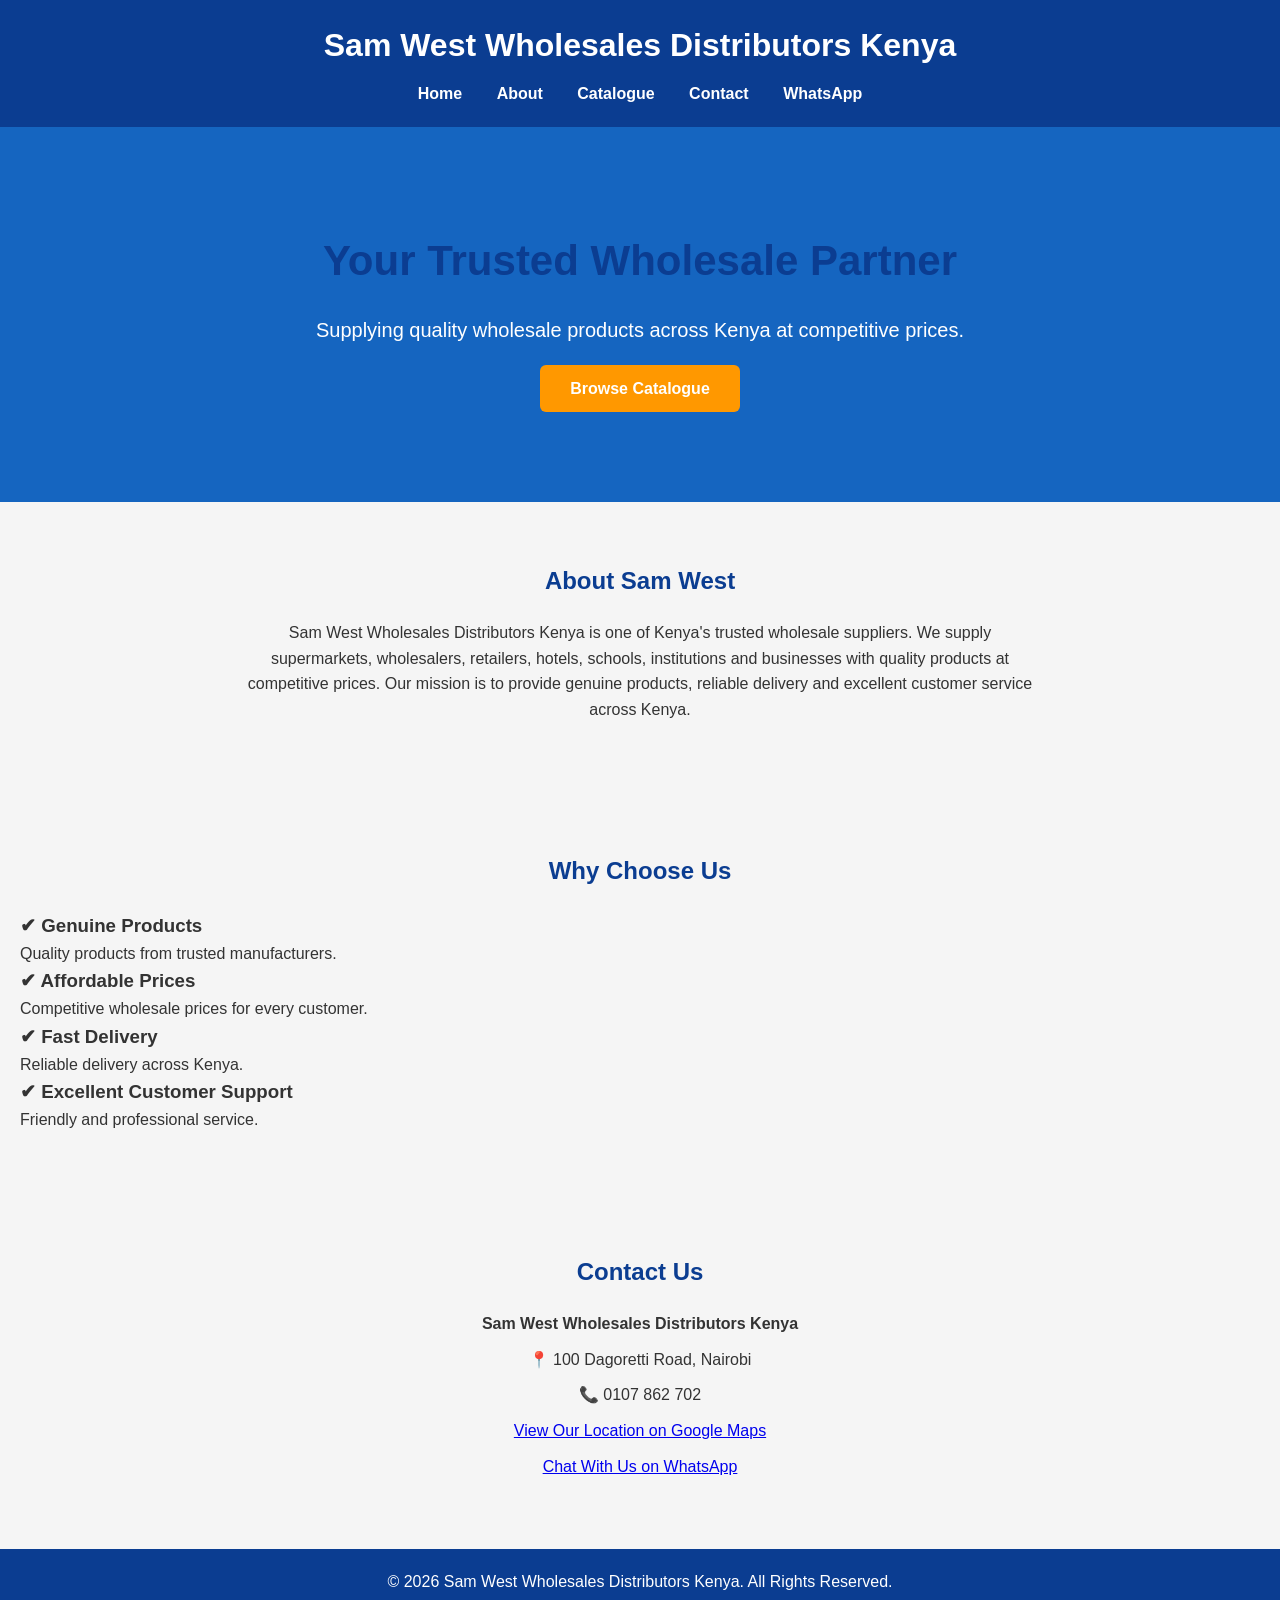
<file: index.html>
<!DOCTYPE html>
<html lang="en">
<head>
<meta charset="UTF-8">
<meta name="viewport" content="width=device-width, initial-scale=1.0">

<title>Sam West Wholesales Distributors Kenya</title>

<link rel="stylesheet" href="css/style.css">

<link href="https://fonts.googleapis.com/css2?family=Poppins:wght@300;400;500;600;700&display=swap" rel="stylesheet">

</head>

<body>

<header>

<div class="container">

<h1>Sam West Wholesales Distributors Kenya</h1>

<nav>

<a href="#">Home</a>

<a href="#about">About</a>

<a href="catalogue.html">Catalogue</a>

<a href="#contact">Contact</a>

<a class="btn-whatsapp"
href="https://wa.me/254107862702"
target="_blank">

WhatsApp

</a>

</nav>

</div>

</header>

<section class="hero">

<div class="hero-content">

<h2>Your Trusted Wholesale Partner</h2>

<p>

Supplying quality wholesale products across Kenya at competitive prices.

</p>

<a href="catalogue.html">Browse Catalogue</a>

</a>

</div>

</section>

<section id="about">

<div class="container">

<h2>About Sam West</h2>

<p>

Sam West Wholesales Distributors Kenya is one of Kenya's trusted wholesale suppliers.

We supply supermarkets, wholesalers, retailers, hotels, schools, institutions and businesses with quality products at competitive prices.

Our mission is to provide genuine products, reliable delivery and excellent customer service across Kenya.

</p>

</div>

</section>

<section id="why">

<div class="container">

<h2>Why Choose Us</h2>

<div class="features">

<div class="feature">

<h3>✔ Genuine Products</h3>

<p>Quality products from trusted manufacturers.</p>

</div>

<div class="feature">

<h3>✔ Affordable Prices</h3>

<p>Competitive wholesale prices for every customer.</p>

</div>

<div class="feature">

<h3>✔ Fast Delivery</h3>

<p>Reliable delivery across Kenya.</p>

</div>

<div class="feature">

<h3>✔ Excellent Customer Support</h3>

<p>Friendly and professional service.</p>

</div>

</div>

</div>

</section>


<section id="contact">

<div class="container">

<h2>Contact Us</h2>

<p><strong>Sam West Wholesales Distributors Kenya</strong></p>

<p>📍 100 Dagoretti Road, Nairobi</p>

<p>📞 0107 862 702</p>

<p>
<a href="https://maps.app.goo.gl/PCz5xRH3GdWpjp499" target="_blank">
View Our Location on Google Maps
</a>
</p>

<p>
<a href="https://wa.me/254107862702" target="_blank">
Chat With Us on WhatsApp
</a>
</p>

</div>

</section>

<footer>

<p>© 2026 Sam West Wholesales Distributors Kenya. All Rights Reserved.</p>

</footer>

</body>
</html>
</file>
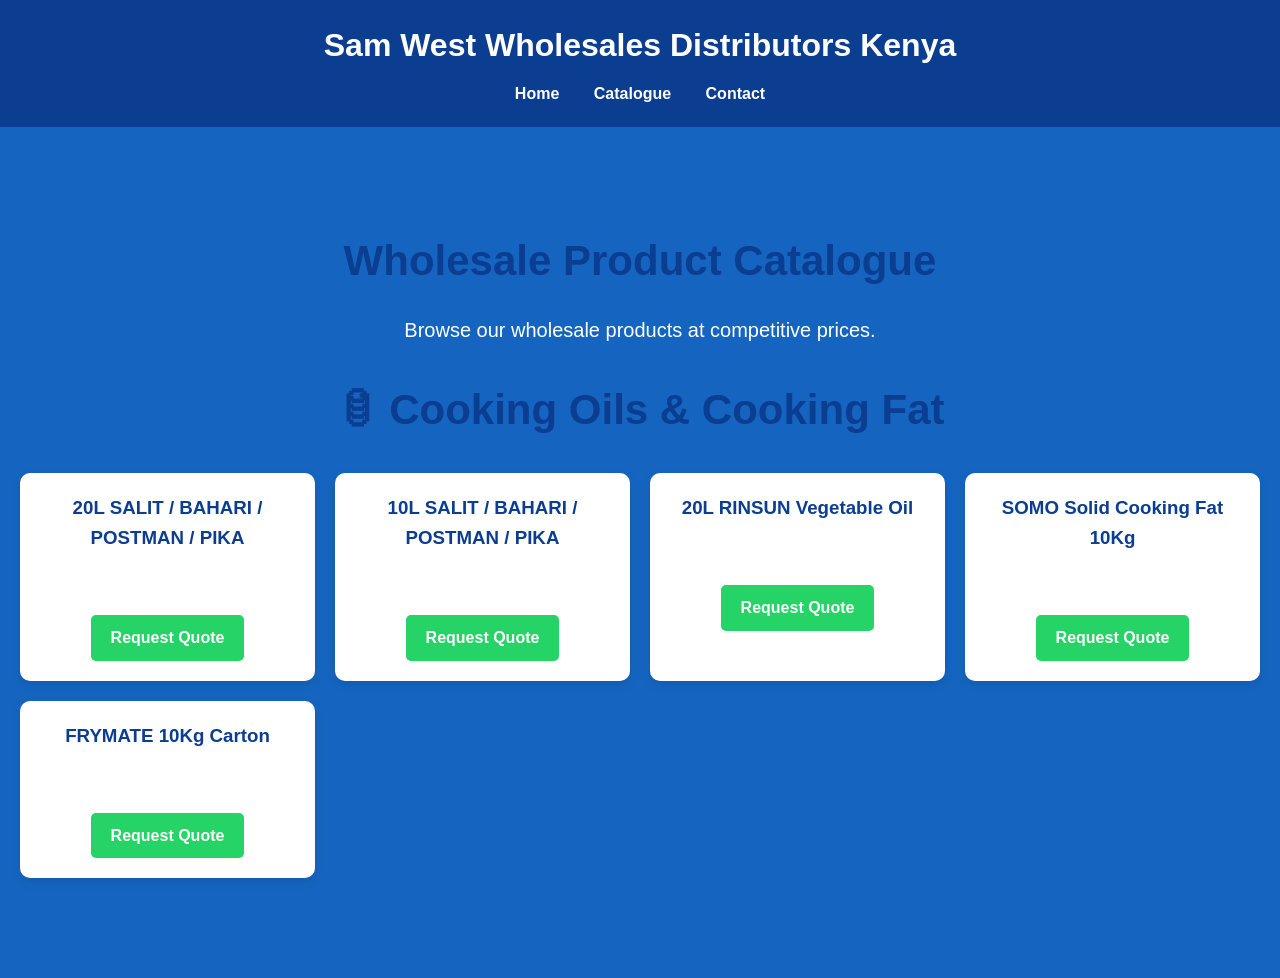
<file: catalogue.html>
<!DOCTYPE html>
<html lang="en">
<head>
<meta charset="UTF-8">
<meta name="viewport" content="width=device-width, initial-scale=1.0">

<title>Product Catalogue | Sam West Wholesales Distributors Kenya</title>

<link rel="stylesheet" href="css/style.css">

</head>

<body>

<header>

<h1>Sam West Wholesales Distributors Kenya</h1>

<nav>

<a href="index.html">Home</a>

<a href="catalogue.html">Catalogue</a>

<a href="contact.html">Contact</a>

</nav>

</header>

<section class="hero">

<h2>Wholesale Product Catalogue</h2>

<p>

Browse our wholesale products at competitive prices.

</p>
<h2>🛢 Cooking Oils & Cooking Fat</h2>

<div class="products">

<div class="product">
<h3>20L SALIT / BAHARI / POSTMAN / PIKA</h3>
<p>Ksh 3,200</p>
<a href="https://wa.me/254107862702?text=Hello%20Samwest,%20I%20want%20a%20quotation%20for%2020L%20Cooking%20Oil." target="_blank">Request Quote</a>
</div>

<div class="product">
<h3>10L SALIT / BAHARI / POSTMAN / PIKA</h3>
<p>Ksh 1,600</p>
<a href="https://wa.me/254107862702?text=Hello%20Samwest,%20I%20want%20a%20quotation%20for%2010L%20Cooking%20Oil." target="_blank">Request Quote</a>
</div>

<div class="product">
<h3>20L RINSUN Vegetable Oil</h3>
<p>Ksh 3,400</p>
<a href="https://wa.me/254107862702?text=Hello%20Samwest,%20I%20want%20a%20quotation%20for%20RINSUN%20Vegetable%20Oil." target="_blank">Request Quote</a>
</div>

<div class="product">
<h3>SOMO Solid Cooking Fat 10Kg</h3>
<p>Ksh 1,650</p>
<a href="https://wa.me/254107862702?text=Hello%20Samwest,%20I%20want%20a%20quotation%20for%20SOMO%20Cooking%20Fat." target="_blank">Request Quote</a>
</div>

<div class="product">
<h3>FRYMATE 10Kg Carton</h3>
<p>Ksh 1,700</p>
<a href="https://wa.me/254107862702?text=Hello%20Samwest,%20I%20want%20a%20quotation%20for%20FRYMATE%2010Kg." target="_blank">Request Quote</a>
</div>

</div>
</section>
</file>
<file: css/style.css>
*{
    margin:0;
    padding:0;
    box-sizing:border-box;
}

body{
    font-family:Arial,Helvetica,sans-serif;
    background:#f5f5f5;
    color:#333;
    line-height:1.6;
}

header{
    background:#0B3D91;
    color:white;
    padding:20px;
    text-align:center;
}

header h1{
    margin-bottom:10px;
}

nav{
    margin-top:10px;
}

nav a{
    color:white;
    text-decoration:none;
    margin:0 15px;
    font-weight:bold;
}

nav a:hover{
    color:#FFD54F;
}

.hero{
    background:#1565C0;
    color:white;
    text-align:center;
    padding:100px 20px;
}

.hero h2{
    font-size:42px;
    margin-bottom:20px;
}

.hero p{
    max-width:700px;
    margin:0 auto 30px;
    font-size:20px;
}

.hero a{
    background:#FF9800;
    color:white;
    text-decoration:none;
    padding:15px 30px;
    border-radius:6px;
    font-weight:bold;
}

.hero a:hover{
    background:#F57C00;
}

section{
    padding:60px 20px;
}

section h2{
    text-align:center;
    color:#0B3D91;
    margin-bottom:20px;
}

#about p,
#contact p{
    max-width:800px;
    margin:10px auto;
    text-align:center;
}

#catalogue ul{
    list-style:none;
    max-width:600px;
    margin:auto;
}

#catalogue li{
    background:white;
    margin:10px 0;
    padding:15px;
    border-radius:8px;
    box-shadow:0 2px 8px rgba(0,0,0,0.1);
}

footer{
    background:#0B3D91;
    color:white;
    text-align:center;
    padding:20px;
}

@media (max-width:768px){

    header h1{
        font-size:24px;
    }

    nav a{
        display:block;
        margin:10px 0;
    }

    .hero h2{
        font-size:30px;
    }

    .hero p{
        font-size:18px;
    }

}
.products{
display:grid;
grid-template-columns:repeat(auto-fit,minmax(250px,1fr));
gap:20px;
margin-top:30px;
}

.product{
background:#fff;
padding:20px;
border-radius:10px;
box-shadow:0 4px 10px rgba(0,0,0,.1);
text-align:center;
}

.product h3{
color:#0B3D91;
margin-bottom:10px;
}

.product p{
margin-bottom:20px;
}

.product a{
display:inline-block;
background:#25D366;
color:white;
padding:10px 20px;
border-radius:5px;
text-decoration:none;
font-weight:bold;
}

.product a:hover{
background:#1ebe5d;
                              }
</file>
